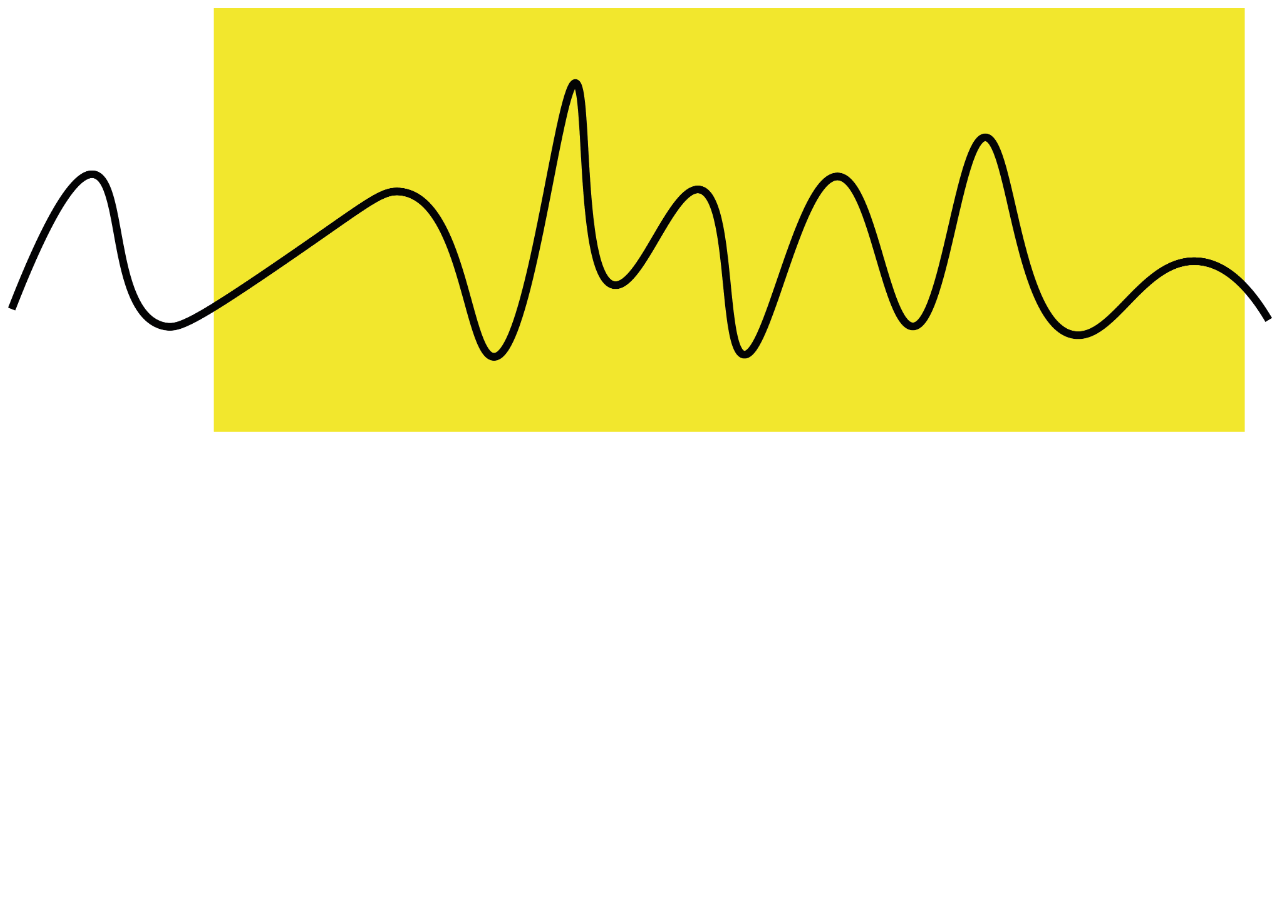
<file: test1.html>
<!DOCTYPE html>
<html lang="en">
<head>
<title>Project Illuminate 2.0</title>
<link rel="stylesheet" href="styles.css">
<meta http-equiv="refresh" content="300">
<meta name="viewport" content="width=device-width, initial-scale=1.0">
</head>

<body>

<picture>
    <source srcset="ringAsset1.png" media="(max-width: 600px)">
    <source srcset="ringAsset2.png">
    <img src="ringAsset2.png" alt="Flowers" style="width:100%;">
</picture>

</body>
</html>
</file>
<file: styles.css>
h1 {color: midnightblue}
p {font-family: Verdana, Geneva, Tahoma, sans-serif}
</file>
